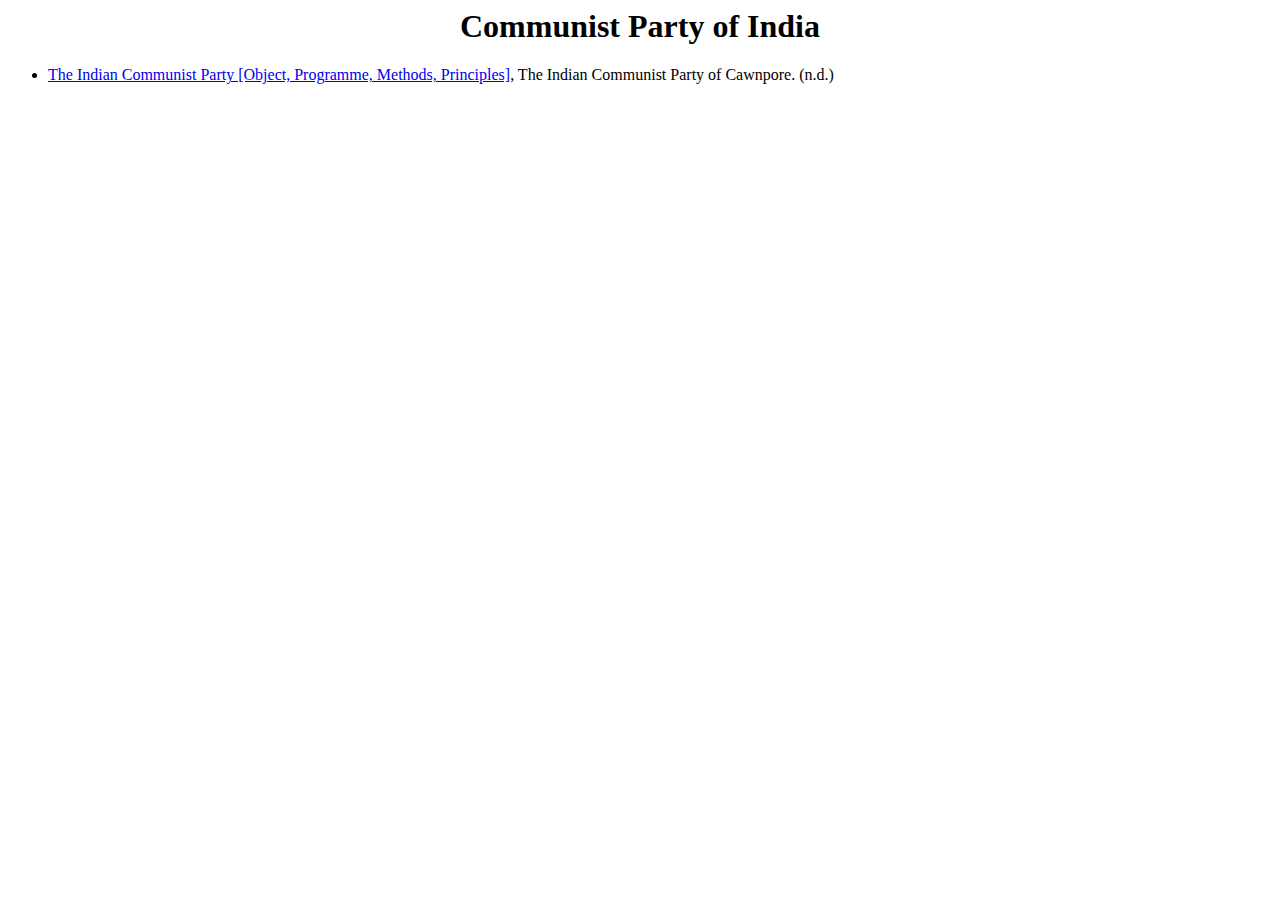
<file: cpi/index.html>
<html>
  <head>
    <title>
      Communist Party of India
    </title>
  </head>
  <body>
 <center>   <h1>Communist Party of India</h1></center>
    <ul>
      <li>
      <a href="./documents/indianCommunistParty.html">The Indian Communist Party [Object, Programme, Methods, Principles]</a>, The Indian Communist Party of Cawnpore. (n.d.)
      </li>
    </ul>
  </body>
</html>
</file>
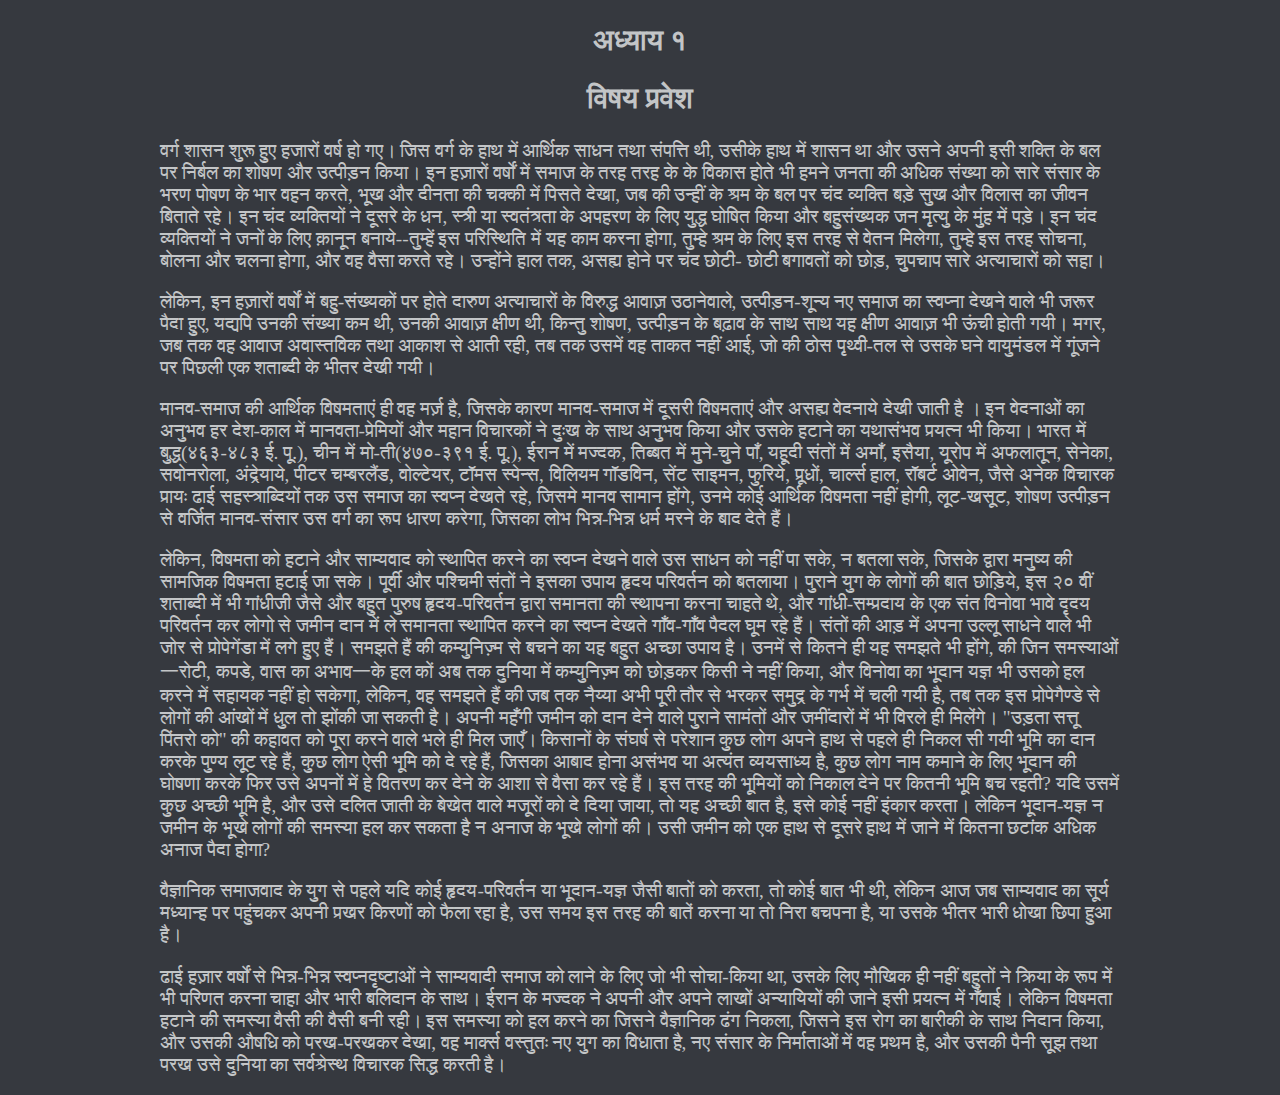
<file: rahul/first.html>
<!DOCTYPE html>
<html>
  <head>
    <meta charset="UTF-8" />
    <meta name="viewport" content="width=device-width, initial-scale=1">
    <title>First Chapter</title>
    <link rel="stylesheet" href="style.css">


  </head>
  <body>
    <center><h2>
अध्याय १ </h2>
      <h2>विषय प्रवेश </h2>
</center>    



<p>वर्ग शासन शुरू हुए हजारों वर्ष हो गए। जिस वर्ग के हाथ में आर्थिक साधन तथा संपत्ति थी, उसीके हाथ में शासन था और उसने अपनी इसी शक्ति के बल पर निर्बल का शोषण और उत्पीड़न किया। इन हज़ारों वर्षों में समाज के तरह तरह के के विकास होते भी हमने जनता की अधिक संख्या को सारे संसार के भरण पोषण के भार वहन करते, भूख और दीनता की चक्की में पिसते देखा, जब की उन्हीं के श्रम के बल पर चंद व्यक्ति बड़े सुख और विलास का जीवन बिताते रहे। इन चंद व्यक्तियों ने दूसरे के धन, स्त्री या स्वतंत्रता के अपहरण के लिए युद्ध घोषित किया और बहुसंख्यक जन मृत्यु के मुंह में पड़े।
          इन चंद व्यक्तियों ने जनों  के लिए क़ानून बनाये--तुम्हें  इस परिस्थिति में यह काम करना होगा, तुम्हे श्रम के लिए इस तरह से वेतन मिलेगा, तुम्हे इस तरह सोचना, बोलना और चलना होगा, और वह वैसा करते रहे। उन्होंने हाल तक, असह्य होने पर चंद छोटी- छोटी  बगावतों को छोड़, चुपचाप सारे अत्याचारों को सहा।
 
    </p>
    <p>
लेकिन, इन हज़ारों वर्षों में बहु-संख्यकों पर होते दारुण अत्याचारों के विरुद्ध आवाज़ उठानेवाले, उत्पीड़न-शून्य नए समाज का स्वप्ना देखने वाले भी जरूर पैदा हुए, यद्यपि उनकी संख्या कम थी, उनकी आवाज़ क्षीण थी, किन्तु शोषण, उत्पीड़न के बढ़ाव के साथ साथ यह क्षीण आवाज़ भी ऊंची होती गयी। मगर, जब तक वह आवाज अवास्तविक तथा आकाश से आती रही, तब तक उसमें वह ताकत नहीं आई, जो की ठोस पृथ्वी-तल से उसके घने वायुमंडल में गूंजने पर पिछली एक शताब्दी के भीतर देखी गयी।
</p>
<p>
मानव-समाज की आर्थिक विषमताएं ही वह मर्ज़ है, जिसके कारण मानव-समाज में दूसरी विषमताएं और असह्य वेदनाये देखी जाती है । इन वेदनाओं  का अनुभव हर देश-काल में  मानवता-प्रेमियों और महान विचारकों ने दुःख के साथ अनुभव किया और उसके हटाने का यथासंभव प्रयत्न भी किया। भारत में बुद्ध(४६३-४८३ ई. पू.), चीन में मो-ती(४७०-३९१ ई. पू.), ईरान में मज्दक, तिब्बत में मुने-चुने पाँ, यहूदी संतों में अमाँ, इसैया, यूरोप में अफलातून, सेनेका, सवोनरोला, अंद्रेयाये, पीटर चम्बरलैंड, वोल्टेयर, टॉमस स्पेन्स, विलियम गॉडविन, सेंट साइमन, फुरिये, प्रूधों, चार्ल्स हाल, रॉबर्ट ओवेन, जैसे अनेक विचारक प्रायः ढाई सहस्त्राब्दियों तक उस समाज का स्वप्न देखते रहे, जिसमे मानव सामान होंगे, उनमे कोई आर्थिक विषमता नहीं होगी, लूट-खसूट, शोषण उत्पीड़न से वर्जित मानव-संसार उस वर्ग का रूप धारण करेगा, जिसका लोभ भिन्न-भिन्न धर्म मरने के बाद देते हैं।
</p>
<p>

लेकिन, विषमता को हटाने और साम्यवाद को स्थापित करने का स्वप्न देखने वाले उस साधन को नहीं पा सके, न बतला सके, जिसके द्वारा मनुष्य की सामजिक विषमता हटाई जा सके। पूर्वी और पश्चिमी संतों ने इसका उपाय हृदय परिवर्तन को बतलाया। पुराने युग के लोगों की बात छोड़िये, इस २० वीं शताब्दी में भी गांधीजी जैसे और बहुत पुरुष हृदय-परिवर्तन द्वारा समानता की स्थापना करना चाहते थे, और गांधी-सम्प्रदाय के एक संत विनोवा भावे दृदय परिवर्तन कर लोगो से जमीन दान में ले समानता स्थापित करने का स्वप्न देखते गाँव-गाँव पैदल घूम रहे हैं। संतों की आड़ में अपना उल्लू साधने वाले भी जोर से प्रोपेगेंडा में लगे हुए हैं। समझते हैं की कम्युनिज़्म से बचने का यह बहुत अच्छा उपाय है। उनमें से कितने ही यह समझते भी होंगे, की जिन समस्याओं一रोटी, कपडे, वास का अभाव一के हल कों अब तक दुनिया में कम्युनिज़्म को छोड़कर किसी ने नहीं किया, और विनोवा का भूदान यज्ञ भी उसको हल करने में सहायक नहीं हो सकेगा, लेकिन, वह समझते हैं की जब तक नैय्या अभी पूरी तौर से भरकर समुद्र के गर्भ में चली गयी है, तब तक इस प्रोपेगैण्डे से लोगों की आंखों में धुल तो झोंकी जा सकती है। अपनी महँगी  जमीन को दान देने वाले पुराने सामंतों और जमींदारों में भी विरले ही मिलेंगे। "उड़ता सत्तू पिंतरो को" की कहावत को पूरा करने वाले भले ही मिल जाएँ। किसानों के संघर्ष से परेशान कुछ लोग अपने हाथ से पहले ही निकल सी गयी भूमि का दान करके पुण्य लूट रहे हैं, कुछ लोग ऐसी भूमि को दे रहे हैं, जिसका आबाद होना असंभव या अत्यंत व्ययसाध्य है, कुछ लोग नाम कमाने के लिए भूदान की घोषणा करके फिर उसे अपनों में हे वितरण कर देने के आशा से वैसा कर रहे हैं। इस तरह की भूमियों को निकाल देने पर कितनी भूमि बच रहती? यदि उसमें  कुछ अच्छी भूमि है, और उसे दलित जाती के बेखेत वाले मजूरों को दे दिया जाया, तो यह अच्छी बात है, इसे कोई नहीं इंकार करता। लेकिन भूदान-यज्ञ न जमीन के भूखे लोगों की समस्या हल कर सकता है न अनाज के भूखे लोगों की। उसी जमीन को एक हाथ से दूसरे हाथ में जाने में कितना छटांक अधिक अनाज पैदा होगा?
    </p>
    <p>

वैज्ञानिक समाजवाद के युग से पहले यदि कोई हृदय-परिवर्तन या भूदान-यज्ञ जैसी बातों को करता, तो कोई बात भी थी, लेकिन आज जब साम्यवाद का सूर्य मध्यान्ह पर पहुंचकर अपनी प्रखर किरणों को फैला रहा है, उस समय इस तरह की बातें करना या तो निरा बचपना है, या उसके भीतर भारी धोखा छिपा हुआ है।
    </p>
    <p>
ढाई हज़ार वर्षों से भिन्न-भिन्न स्वप्नदृष्टाओं ने साम्यवादी समाज को लाने के लिए जो भी सोचा-किया था, उसके लिए मौखिक ही नहीं बहुतों ने क्रिया के रूप में भी परिणत करना चाहा और भारी बलिदान के साथ। ईरान के मज्दक ने अपनी और अपने लाखों अन्यायियों की जाने इसी प्रयत्न में गँवाई। लेकिन विषमता हटाने की समस्या वैसी की वैसी बनी रही। इस समस्या को हल करने का जिसने वैज्ञानिक ढंग निकला, जिसने इस रोग का बारीकी के साथ निदान किया, और उसकी औषधि को परख-परखकर देखा, वह मार्क्स वस्तुतः नए युग का विधाता है, नए संसार के निर्माताओं में वह प्रथम है, और उसकी पैनी सूझ तथा परख उसे दुनिया का सर्वश्रेस्थ विचारक सिद्ध करती है।
    </p>
  </body>
</html>
</file>
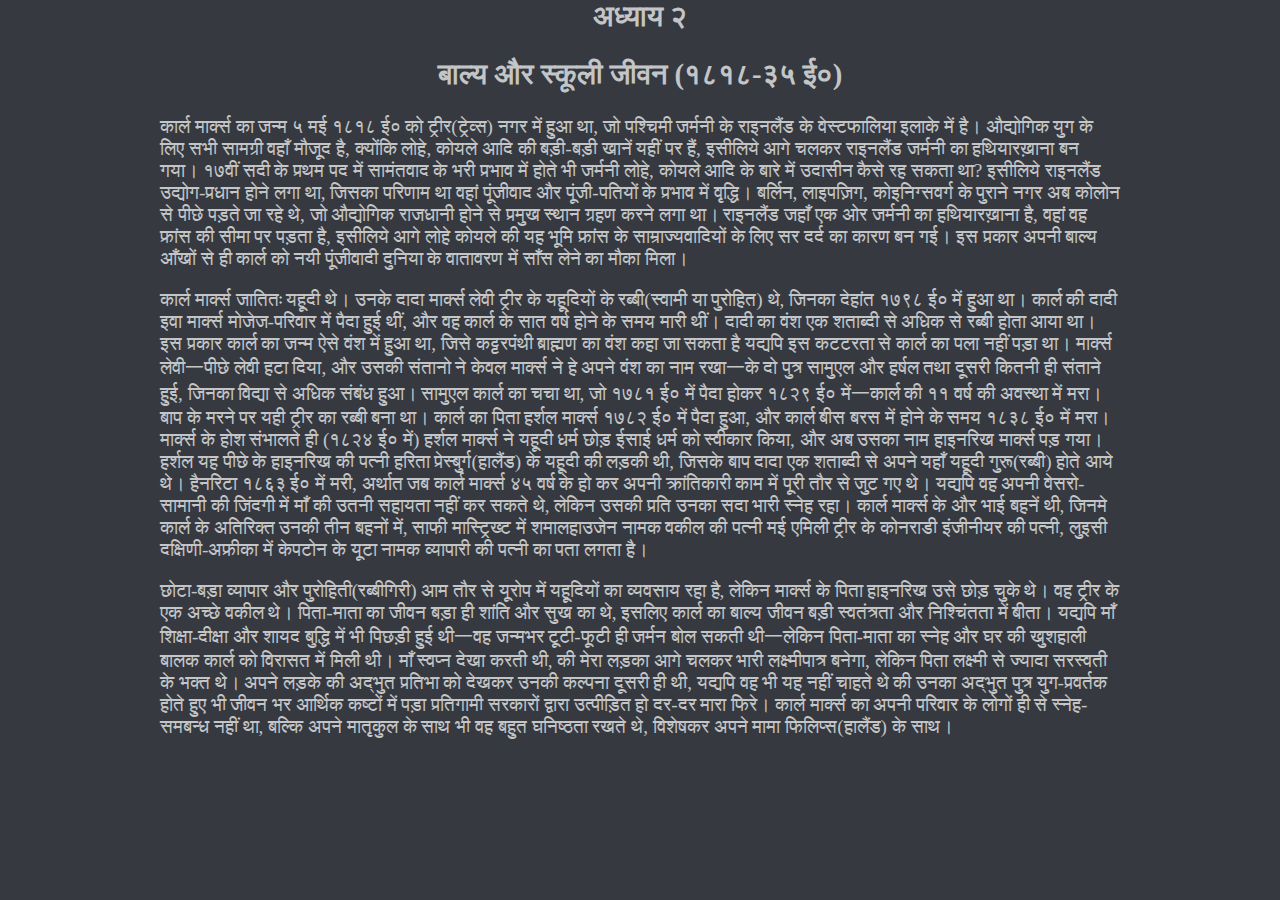
<file: rahul/second.html>
<html>
  <head>
    <meta charset="UTF-8" />
    <title>First Chapter</title>
    <link rel="stylesheet" href="style.css">


  </head>
  <body>
    <center><h2>
अध्याय २ </h2>
      <h2>बाल्य और स्कूली जीवन (१८१८-३५ ई०)</h2>
</center> 
<p>
कार्ल मार्क्स का जन्म ५ मई १८१८ ई० को ट्रीर(ट्रेव्स) नगर में हुआ था, जो पश्चिमी जर्मनी के राइनलैंड के वेस्टफालिया इलाके में है। औद्योगिक युग के लिए सभी सामग्री वहाँ मौजूद है, क्योंकि लोहे, कोयले आदि की बड़ी-बड़ी खानें यहीं पर हैं, इसीलिये आगे चलकर राइनलैंड जर्मनी का हथियारख़ाना बन गया। १७वीं सदी के प्रथम पद में  सामंतवाद के भरी प्रभाव में होते भी जर्मनी लोहे, कोयले आदि के बारे में उदासीन कैसे रह सकता था? इसीलिये राइनलैंड उद्योग-प्रधान होने लगा था, जिसका परिणाम था वहां पूंजीवाद और पूंजी-पतियों के प्रभाव में वृद्धि। बर्लिन, लाइपज़िग, कोइनिग्सवर्ग के पुराने नगर अब कोलोन से पीछे पड़ते जा रहे थे, जो औद्योगिक राजधानी होने से प्रमुख स्थान ग्रहण करने लगा था। राइनलैंड जहाँ एक ओर  जर्मनी का हथियारख़ाना है, वहां वह फ्रांस की सीमा पर पड़ता है, इसीलिये आगे लोहे कोयले की यह भूमि फ्रांस के साम्राज्यवादियों के लिए सर दर्द का कारण बन गई। इस प्रकार अपनी बाल्य आँखों से ही कार्ल को नयी पूंजीवादी दुनिया के वातावरण में साँस लेने का मौका मिला।
</p>

<p>

कार्ल मार्क्स जातितः यहूदी थे। उनके दादा मार्क्स लेवी ट्रीर के यहूदियों के रब्बी(स्वामी या पुरोहित) थे, जिनका देहांत १७९८ ई० में हुआ था। कार्ल की दादी इवा मार्क्स मोजेज-परिवार में पैदा हुई थीं, और वह कार्ल के सात वर्ष होने के समय मारी थीं। दादी का वंश एक शताब्दी से अधिक से रब्बी होता आया था। इस प्रकार कार्ल का जन्म ऐसे वंश में हुआ था, जिसे कट्टरपंथी ब्राह्मण का वंश कहा जा सकता है यद्यपि इस कटटरता से कार्ल का पला नहीं पड़ा था। मार्क्स लेवी一पीछे लेवी हटा दिया, और उसकी संतानो ने केवल मार्क्स ने हे अपने वंश का नाम रखा一के दो पुत्र सामुएल और हर्षल तथा दूसरी कितनी ही संताने हुई, जिनका विद्या से अधिक संबंध हुआ। सामुएल कार्ल का चचा था, जो १७८१ ई० में पैदा होकर १८२९ ई० में一कार्ल की ११ वर्ष की अवस्था में मरा। बाप के मरने पर यही ट्रीर का रब्बी बना था। कार्ल का पिता हर्शल मार्क्स १७८२ ई० में पैदा हुआ, और कार्ल बीस बरस में होने के समय १८३८ ई० में मरा।  मार्क्स के होश संभालते ही (१८२४ ई० में) हर्शल मार्क्स ने यहूदी धर्म छोड़ ईसाई धर्म को स्वीकार किया, और अब उसका नाम हाइनरिख मार्क्स पड़ गया। हर्शल  यह पीछे के हाइनरिख की पत्नी हरिता प्रेस्बुर्ग(हालैंड) के यहूदी की लड़की थी, जिसके बाप दादा एक शताब्दी से अपने यहाँ यहूदी गुरू(रब्बी) होते आये थे। हैनरिटा १८६३ ई० में मरी, अर्थात जब कार्ल मार्क्स ४५ वर्ष के हो कर अपनी क्रांतिकारी काम में पूरी तौर से जुट गए थे। यद्यपि वह अपनी वेसरो-सामानी की जिंदगी में माँ की उतनी सहायता नहीं कर सकते थे, लेकिन उसकी प्रति उनका सदा भारी स्नेह रहा। कार्ल मार्क्स के और भाई बहनें थी, जिनमे कार्ल के अतिरिक्त उनकी तीन बहनों में, साफी मास्ट्रिख्ट में शमालहाउजेन नामक वकील की पत्नी मई एमिली ट्रीर के कोनराडी इंजीनीयर की पत्नी, लुइसी दक्षिणी-अफ्रीका में केपटोन के यूटा नामक व्यापारी की पत्नी का पता लगता है।
</p>
<p>
छोटा-बड़ा व्यापार और पुरोहिती(रब्बीगिरी) आम तौर से यूरोप में यहूदियों का व्यवसाय रहा है, लेकिन मार्क्स के पिता  हाइनरिख उसे छोड़ चुके थे। वह ट्रीर के एक अच्छे वकील थे। पिता-माता का जीवन बड़ा ही शांति और सुख का थे, इसलिए कार्ल का बाल्य जीवन बड़ी स्वतंत्रता और निश्चिंतता में बीता। यद्यपि माँ शिक्षा-दीक्षा और शायद बुद्धि में भी पिछड़ी हुई थी一वह जन्मभर टूटी-फूटी ही जर्मन बोल सकती थी一लेकिन पिता-माता का स्नेह और घर की खुशहाली बालक कार्ल को विरासत में मिली थी। माँ स्वप्न देखा करती थी, की मेरा लड़का आगे चलकर भारी लक्ष्मीपात्र बनेगा, लेकिन पिता लक्ष्मी से ज्यादा सरस्वती के भक्त थे। अपने लड़के की अद्भुत प्रतिभा को देखकर उनकी कल्पना दूसरी ही थी, यद्यपि वह भी यह नहीं चाहते थे की उनका अद्भुत पुत्र युग-प्रवर्तक होते हुए भी जीवन भर आर्थिक कष्टों में पड़ा प्रतिगामी सरकारों द्वारा उत्पीड़ित हो दर-दर मारा फिरे। कार्ल मार्क्स का अपनी परिवार के लोगों ही से स्नेह-समबन्ध नहीं था, बल्कि अपने मातृकुल के साथ भी वह बहुत घनिष्ठता रखते थे, विशेषकर अपने मामा फिलिप्स(हालैंड) के साथ।
</p>

</body>
</html>
</file>
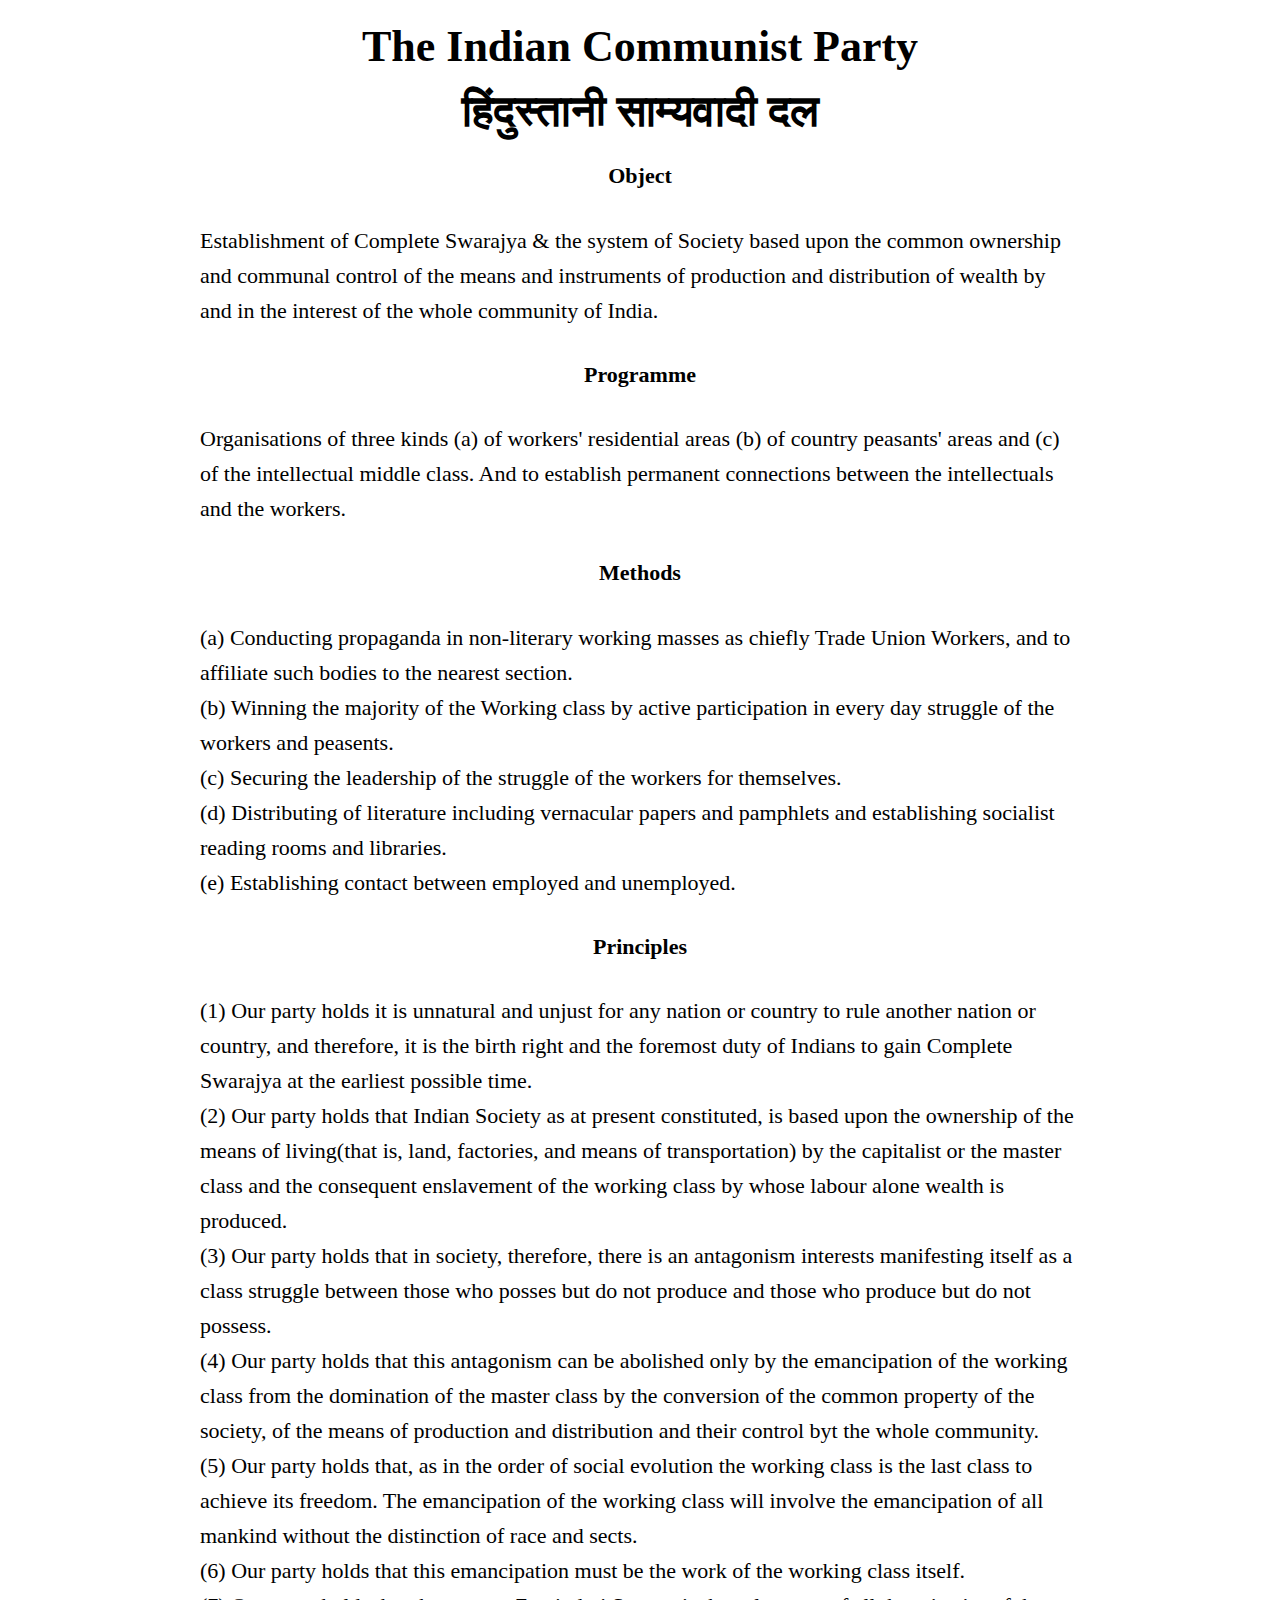
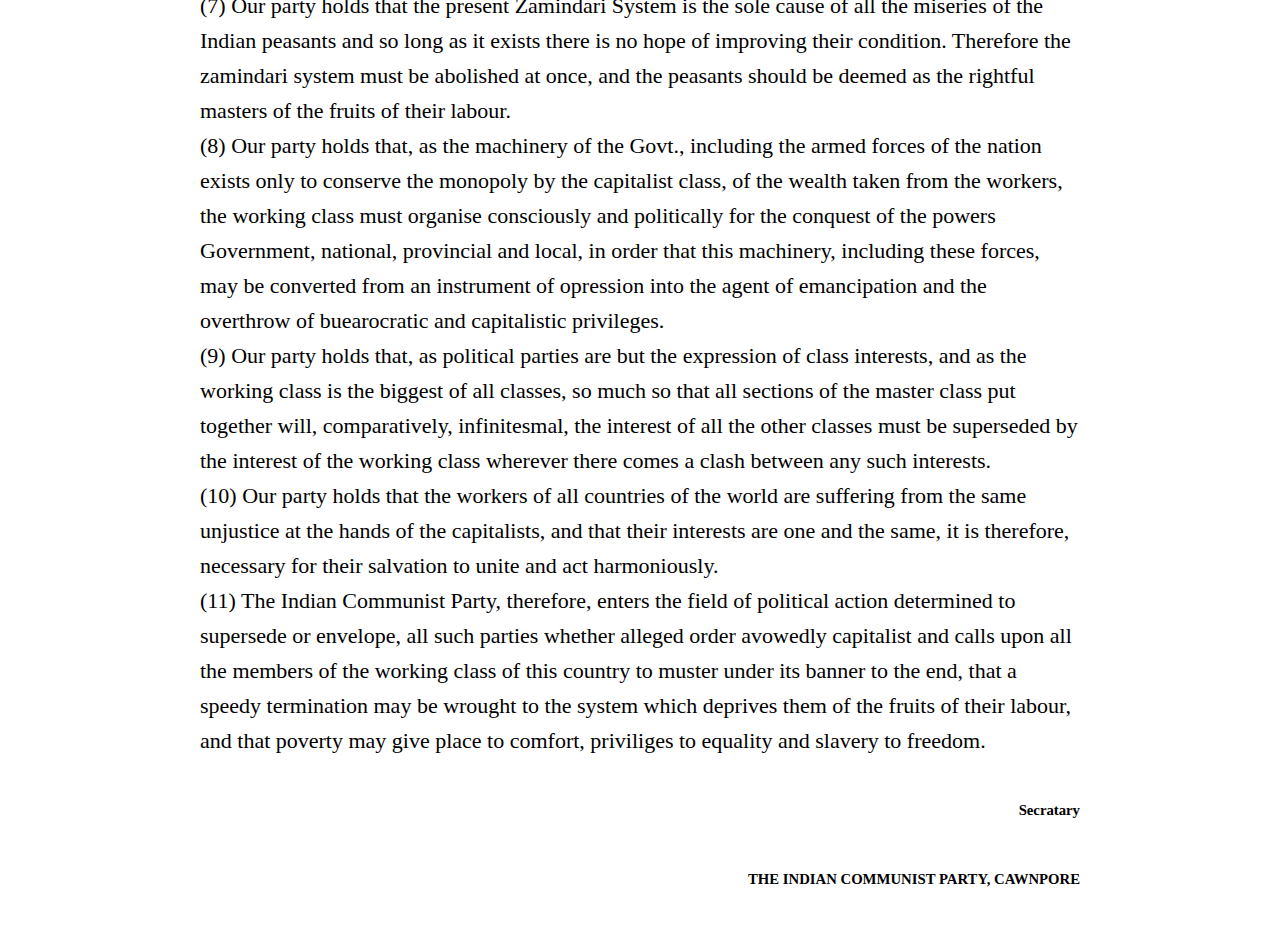
<file: cpi/documents/indianCommunistParty.html>
<!DOCTYPE html>
<html>
  <head>
    <meta charset="UTF-8">
    <title>
      The Indian Communist Party
    </title>
    <link rel="stylesheet" href="./style.css">
  </head>
  <body>

    <center><h1>The Indian Communist Party</h1></center>
    <center><h1>हिंदुस्तानी साम्यवादी दल </h1></center>

    <center><h4>Object</h4></center>
    <p>
    Establishment of Complete Swarajya & the system of 
    Society based upon the common ownership and communal 
    control of the means and instruments of production 
    and distribution of wealth by and in the interest 
    of the whole community of India.
    </p>

    <center><h4>Programme</h4></center>
    <p>
    Organisations of three kinds (a) of workers' residential
    areas (b) of country peasants' areas and (c) of the 
    intellectual middle class. And to establish permanent 
    connections between the intellectuals and the workers.
    </p>

    <center><h4>Methods</h4></center>
    <p>
      (a) Conducting propaganda in non-literary working masses
      as chiefly Trade Union Workers, and to affiliate such bodies
      to the nearest section.<br/>
      (b) Winning the majority of the Working class by active 
      participation in every day struggle of the workers and
      peasents.<br/>
      (c) Securing the leadership of the struggle of the workers for 
      themselves.<br/>
      (d) Distributing of literature including vernacular papers and
      pamphlets and establishing socialist reading rooms and libraries.<br/>
      (e) Establishing contact between employed and unemployed.
    </p>

    <center><h4>Principles</h4></center>
    <p>
      (1) Our party holds it is unnatural and unjust for any nation or 
      country to rule another nation or country, and therefore, it is 
      the birth right and the foremost duty of Indians to gain Complete
      Swarajya at the earliest possible time.<br/>

      (2) Our party holds that Indian Society as at present constituted,
      is based upon the ownership of the means of living(that is, land, factories,
      and means of transportation) by the capitalist or the master class and the consequent
      enslavement of the working class by whose labour alone wealth is produced.<br/>

      (3) Our party holds that in society, therefore, there is an antagonism
      interests manifesting itself as a class struggle between those who
      posses but do not produce and those who produce but do not possess.<br/>

      (4) Our party holds that this antagonism can be abolished only by the 
      emancipation of the working class from the domination of the master class
      by the conversion of the common property of the society, of the 
      means of production and distribution and their control byt the whole community.<br/>

      (5) Our party holds that, as in the order of social evolution the working
      class is the last class to achieve its freedom. The emancipation of the working
      class will involve the emancipation of all mankind without the distinction of 
      race and sects.<br/>

      (6) Our party holds that this emancipation must be the work of the working class itself.<br/>

      (7) Our party holds that the present Zamindari System is the sole cause of all
      the miseries of the Indian peasants and so long as it exists there is no hope 
      of improving their condition. Therefore the zamindari system must be abolished
      at once, and the peasants should be deemed as the rightful masters of the 
      fruits of their labour.<br/>
      (8) Our party holds that, as the machinery of the Govt., including the 
      armed forces of the nation exists only to conserve the monopoly by the
      capitalist class, of the wealth taken from the workers, the working class
      must organise consciously and politically for the conquest of the powers
      Government, national, provincial and local, in order that this machinery,
      including these forces, may be converted from an instrument of opression into
      the agent of emancipation and the overthrow of buearocratic and capitalistic 
      privileges.<br/>
      (9) Our party holds that, as political parties are but the expression
      of class interests, and as the working class is the biggest of all classes,
      so much so that all sections of the master class put together will, comparatively,
      infinitesmal, the interest of all the other classes must be superseded by the 
      interest of the working class wherever there comes a clash between any such interests.<br/>
      (10) Our party holds that the workers of all countries of the world are suffering from 
      the same unjustice at the hands of the capitalists, and that their interests
      are one and the same, it is therefore, necessary for their salvation to unite
      and act harmoniously.<br/>
      (11) The Indian Communist Party, therefore, enters the field of political action
      determined to supersede or envelope, all such parties whether alleged order
      avowedly capitalist and calls upon all the members of the working class of this
      country to muster under its banner to the end, that a speedy termination
      may be wrought to the system which deprives them of the fruits of their labour,
      and that poverty may give place to comfort, priviliges to equality and slavery to freedom.
    </p>
    <h6 class="right">Secratary</h6>
    <h6 class="right">THE INDIAN COMMUNIST PARTY, CAWNPORE</h6>
  </body>
</html>
</file>
<file: rahul/style.css>
body{
  font-size: 1.2rem;
  margin: 0 10rem 0 10rem;
        background-color: #36393f;
  color: #c3c5c7;
}

@media screen and (max-width: 800px) {
    body {
        font-size: 1.3rem;
        background-image: none;
        background-color: #92ad91;
        margin: 0 0.2rem 0 0.2rem;
    }
}
</file>
<file: cpi/documents/style.css>
html{
  margin: 0,
  box-sizing: border-box;
 }

 body {
   margin: auto 200px;
   font-size: 22px;
   line-height: 35px;
 }

.right {
  text-align: right;
}
</file>
